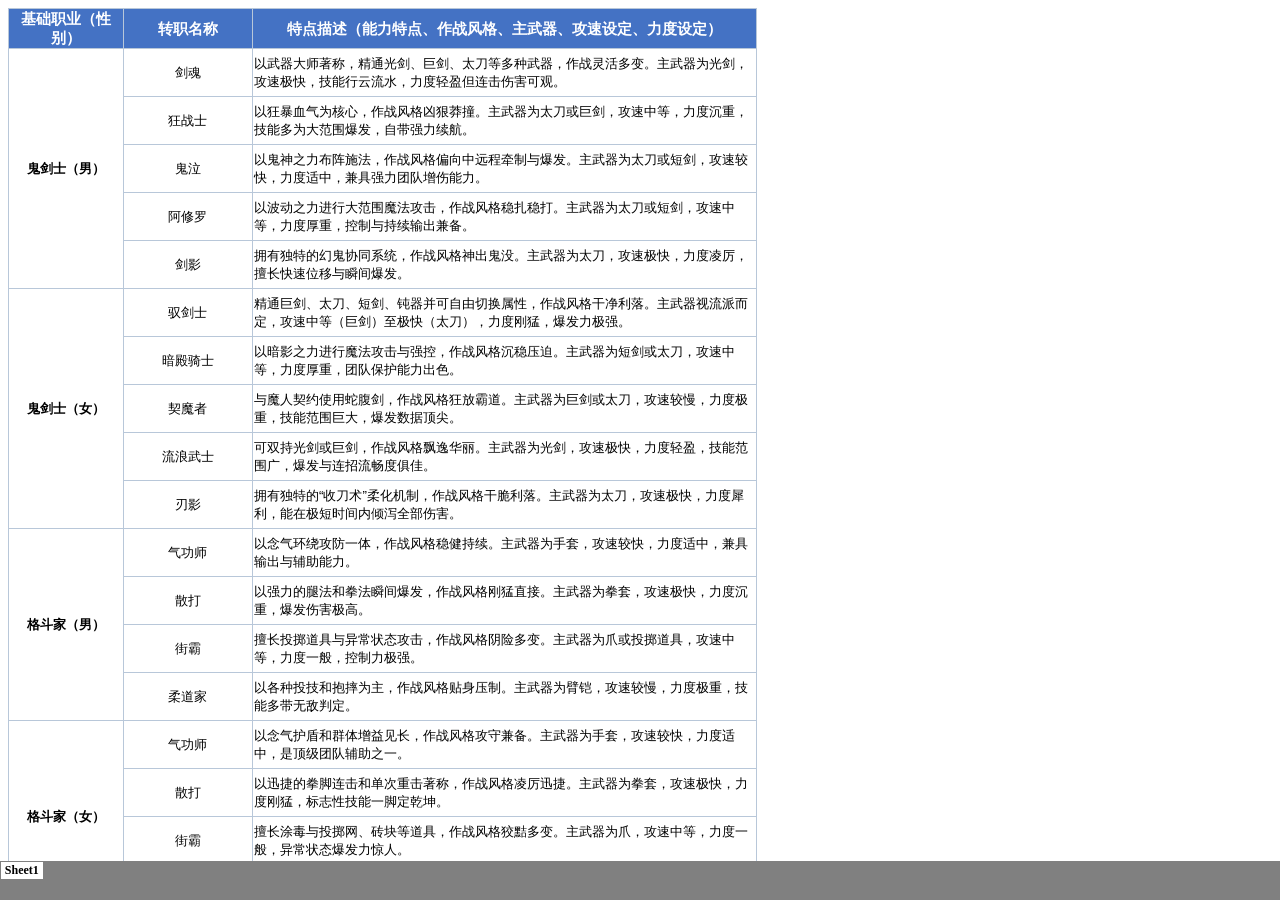
<file: docs/DNF职业转职表_排版版.htm>
<html xmlns:v="urn:schemas-microsoft-com:vml"
xmlns:o="urn:schemas-microsoft-com:office:office"
xmlns:x="urn:schemas-microsoft-com:office:excel"
xmlns="http://www.w3.org/TR/REC-html40">

<head>
<meta name="Excel Workbook Frameset">
<meta http-equiv=Content-Type content="text/html; charset=gb2312">
<meta name=ProgId content=Excel.Sheet>
<meta name=Generator content="Microsoft Excel 15">
<link rel=File-List href="DNFְҵתְ��_�Ű��.files/filelist.xml">
<![if !supportTabStrip]>
<link id="shLink" href="DNFְҵתְ��_�Ű��.files/sheet001.htm">

<link id="shLink">

<script language="JavaScript">
<!--
 var c_lTabs=1;

 var c_rgszSh=new Array(c_lTabs);
 c_rgszSh[0] = "Sheet1";



 var c_rgszClr=new Array(8);
 c_rgszClr[0]="window";
 c_rgszClr[1]="buttonface";
 c_rgszClr[2]="windowframe";
 c_rgszClr[3]="windowtext";
 c_rgszClr[4]="threedlightshadow";
 c_rgszClr[5]="threedhighlight";
 c_rgszClr[6]="threeddarkshadow";
 c_rgszClr[7]="threedshadow";

 var g_iShCur;
 var g_rglTabX=new Array(c_lTabs);

function fnGetIEVer()
{
 var ua=window.navigator.userAgent
 var msie=ua.indexOf("MSIE")
 if (msie>0 && window.navigator.platform=="Win32")
  return parseInt(ua.substring(msie+5,ua.indexOf(".", msie)));
 else
  return 0;
}

function fnBuildFrameset()
{
 var szHTML="<frameset rows=\"*,18\" border=0 width=0 frameborder=no framespacing=0>"+
  "<frame src=\""+document.all.item("shLink")[0].href+"\" name=\"frSheet\" noresize>"+
  "<frameset cols=\"54,*\" border=0 width=0 frameborder=no framespacing=0>"+
  "<frame src=\"\" name=\"frScroll\" marginwidth=0 marginheight=0 scrolling=no>"+
  "<frame src=\"\" name=\"frTabs\" marginwidth=0 marginheight=0 scrolling=no>"+
  "</frameset></frameset><plaintext>";

 with (document) {
  open("text/html","replace");
  write(szHTML);
  close();
 }

 fnBuildTabStrip();
}

function fnBuildTabStrip()
{
 var szHTML=
  "<html><head><style>.clScroll {font:8pt Courier New;color:"+c_rgszClr[6]+";cursor:default;line-height:10pt;}"+
  ".clScroll2 {font:10pt Arial;color:"+c_rgszClr[6]+";cursor:default;line-height:11pt;}</style></head>"+
  "<body onclick=\"event.returnValue=false;\" ondragstart=\"event.returnValue=false;\" onselectstart=\"event.returnValue=false;\" bgcolor="+c_rgszClr[4]+" topmargin=0 leftmargin=0><table cellpadding=0 cellspacing=0 width=100%>"+
  "<tr><td colspan=6 height=1 bgcolor="+c_rgszClr[2]+"></td></tr>"+
  "<tr><td style=\"font:1pt\">&nbsp;<td>"+
  "<td valign=top id=tdScroll class=\"clScroll\" onclick=\"parent.fnFastScrollTabs(0);\" onmouseover=\"parent.fnMouseOverScroll(0);\" onmouseout=\"parent.fnMouseOutScroll(0);\"><a>&#171;</a></td>"+
  "<td valign=top id=tdScroll class=\"clScroll2\" onclick=\"parent.fnScrollTabs(0);\" ondblclick=\"parent.fnScrollTabs(0);\" onmouseover=\"parent.fnMouseOverScroll(1);\" onmouseout=\"parent.fnMouseOutScroll(1);\"><a>&lt</a></td>"+
  "<td valign=top id=tdScroll class=\"clScroll2\" onclick=\"parent.fnScrollTabs(1);\" ondblclick=\"parent.fnScrollTabs(1);\" onmouseover=\"parent.fnMouseOverScroll(2);\" onmouseout=\"parent.fnMouseOutScroll(2);\"><a>&gt</a></td>"+
  "<td valign=top id=tdScroll class=\"clScroll\" onclick=\"parent.fnFastScrollTabs(1);\" onmouseover=\"parent.fnMouseOverScroll(3);\" onmouseout=\"parent.fnMouseOutScroll(3);\"><a>&#187;</a></td>"+
  "<td style=\"font:1pt\">&nbsp;<td></tr></table></body></html>";

 with (frames['frScroll'].document) {
  open("text/html","replace");
  write(szHTML);
  close();
 }

 szHTML =
  "<html><head>"+
  "<style>A:link,A:visited,A:active {text-decoration:none;"+"color:"+c_rgszClr[3]+";}"+
  ".clTab {cursor:hand;background:"+c_rgszClr[1]+";font:9pt ����;padding-left:3px;padding-right:3px;text-align:center;}"+
  ".clBorder {background:"+c_rgszClr[2]+";font:1pt;}"+
  "</style></head><body onload=\"parent.fnInit();\" onselectstart=\"event.returnValue=false;\" ondragstart=\"event.returnValue=false;\" bgcolor="+c_rgszClr[4]+
  " topmargin=0 leftmargin=0><table id=tbTabs cellpadding=0 cellspacing=0>";

 var iCellCount=(c_lTabs+1)*2;

 var i;
 for (i=0;i<iCellCount;i+=2)
  szHTML+="<col width=1><col>";

 var iRow;
 for (iRow=0;iRow<6;iRow++) {

  szHTML+="<tr>";

  if (iRow==5)
   szHTML+="<td colspan="+iCellCount+"></td>";
  else {
   if (iRow==0) {
    for(i=0;i<iCellCount;i++)
     szHTML+="<td height=1 class=\"clBorder\"></td>";
   } else if (iRow==1) {
    for(i=0;i<c_lTabs;i++) {
     szHTML+="<td height=1 nowrap class=\"clBorder\">&nbsp;</td>";
     szHTML+=
      "<td id=tdTab height=1 nowrap class=\"clTab\" onmouseover=\"parent.fnMouseOverTab("+i+");\" onmouseout=\"parent.fnMouseOutTab("+i+");\">"+
      "<a href=\""+document.all.item("shLink")[i].href+"\" target=\"frSheet\" id=aTab>&nbsp;"+c_rgszSh[i]+"&nbsp;</a></td>";
    }
    szHTML+="<td id=tdTab height=1 nowrap class=\"clBorder\"><a id=aTab>&nbsp;</a></td><td width=100%></td>";
   } else if (iRow==2) {
    for (i=0;i<c_lTabs;i++)
     szHTML+="<td height=1></td><td height=1 class=\"clBorder\"></td>";
    szHTML+="<td height=1></td><td height=1></td>";
   } else if (iRow==3) {
    for (i=0;i<iCellCount;i++)
     szHTML+="<td height=1></td>";
   } else if (iRow==4) {
    for (i=0;i<c_lTabs;i++)
     szHTML+="<td height=1 width=1></td><td height=1></td>";
    szHTML+="<td height=1 width=1></td><td></td>";
   }
  }
  szHTML+="</tr>";
 }

 szHTML+="</table></body></html>";
 with (frames['frTabs'].document) {
  open("text/html","replace");
  charset=document.charset;
  write(szHTML);
  close();
 }
}

function fnInit()
{
 g_rglTabX[0]=0;
 var i;
 for (i=1;i<=c_lTabs;i++)
  with (frames['frTabs'].document.all.tbTabs.rows[1].cells[fnTabToCol(i-1)])
   g_rglTabX[i]=offsetLeft+offsetWidth-6;
}

function fnTabToCol(iTab)
{
 return 2*iTab+1;
}

function fnNextTab(fDir)
{
 var iNextTab=-1;
 var i;

 with (frames['frTabs'].document.body) {
  if (fDir==0) {
   if (scrollLeft>0) {
    for (i=0;i<c_lTabs&&g_rglTabX[i]<scrollLeft;i++);
    if (i<c_lTabs)
     iNextTab=i-1;
   }
  } else {
   if (g_rglTabX[c_lTabs]+6>offsetWidth+scrollLeft) {
    for (i=0;i<c_lTabs&&g_rglTabX[i]<=scrollLeft;i++);
    if (i<c_lTabs)
     iNextTab=i;
   }
  }
 }
 return iNextTab;
}

function fnScrollTabs(fDir)
{
 var iNextTab=fnNextTab(fDir);

 if (iNextTab>=0) {
  frames['frTabs'].scroll(g_rglTabX[iNextTab],0);
  return true;
 } else
  return false;
}

function fnFastScrollTabs(fDir)
{
 if (c_lTabs>16)
  frames['frTabs'].scroll(g_rglTabX[fDir?c_lTabs-1:0],0);
 else
  if (fnScrollTabs(fDir)>0) window.setTimeout("fnFastScrollTabs("+fDir+");",5);
}

function fnSetTabProps(iTab,fActive)
{
 var iCol=fnTabToCol(iTab);
 var i;

 if (iTab>=0) {
  with (frames['frTabs'].document.all) {
   with (tbTabs) {
    for (i=0;i<=4;i++) {
     with (rows[i]) {
      if (i==0)
       cells[iCol].style.background=c_rgszClr[fActive?0:2];
      else if (i>0 && i<4) {
       if (fActive) {
        cells[iCol-1].style.background=c_rgszClr[2];
        cells[iCol].style.background=c_rgszClr[0];
        cells[iCol+1].style.background=c_rgszClr[2];
       } else {
        if (i==1) {
         cells[iCol-1].style.background=c_rgszClr[2];
         cells[iCol].style.background=c_rgszClr[1];
         cells[iCol+1].style.background=c_rgszClr[2];
        } else {
         cells[iCol-1].style.background=c_rgszClr[4];
         cells[iCol].style.background=c_rgszClr[(i==2)?2:4];
         cells[iCol+1].style.background=c_rgszClr[4];
        }
       }
      } else
       cells[iCol].style.background=c_rgszClr[fActive?2:4];
     }
    }
   }
   with (aTab[iTab].style) {
    cursor=(fActive?"default":"hand");
    color=c_rgszClr[3];
   }
  }
 }
}

function fnMouseOverScroll(iCtl)
{
 frames['frScroll'].document.all.tdScroll[iCtl].style.color=c_rgszClr[7];
}

function fnMouseOutScroll(iCtl)
{
 frames['frScroll'].document.all.tdScroll[iCtl].style.color=c_rgszClr[6];
}

function fnMouseOverTab(iTab)
{
 if (iTab!=g_iShCur) {
  var iCol=fnTabToCol(iTab);
  with (frames['frTabs'].document.all) {
   tdTab[iTab].style.background=c_rgszClr[5];
  }
 }
}

function fnMouseOutTab(iTab)
{
 if (iTab>=0) {
  var elFrom=frames['frTabs'].event.srcElement;
  var elTo=frames['frTabs'].event.toElement;

  if ((!elTo) ||
   (elFrom.tagName==elTo.tagName) ||
   (elTo.tagName=="A" && elTo.parentElement!=elFrom) ||
   (elFrom.tagName=="A" && elFrom.parentElement!=elTo)) {

   if (iTab!=g_iShCur) {
    with (frames['frTabs'].document.all) {
     tdTab[iTab].style.background=c_rgszClr[1];
    }
   }
  }
 }
}

function fnSetActiveSheet(iSh)
{
 if (iSh!=g_iShCur) {
  fnSetTabProps(g_iShCur,false);
  fnSetTabProps(iSh,true);
  g_iShCur=iSh;
 }
}

 window.g_iIEVer=fnGetIEVer();
 if (window.g_iIEVer>=4)
  fnBuildFrameset();
//-->
</script>
<![endif]><!--[if gte mso 9]><xml>
 <x:ExcelWorkbook>
  <x:ExcelWorksheets>
   <x:ExcelWorksheet>
    <x:Name>Sheet1</x:Name>
    <x:WorksheetSource HRef="DNFְҵתְ��_�Ű��.files/sheet001.htm"/>
   </x:ExcelWorksheet>
  </x:ExcelWorksheets>
  <x:Stylesheet HRef="DNFְҵתְ��_�Ű��.files/stylesheet.css"/>
  <x:WindowHeight>16776</x:WindowHeight>
  <x:WindowWidth>30936</x:WindowWidth>
  <x:WindowTopX>32767</x:WindowTopX>
  <x:WindowTopY>32767</x:WindowTopY>
  <x:ProtectStructure>False</x:ProtectStructure>
  <x:ProtectWindows>False</x:ProtectWindows>
 </x:ExcelWorkbook>
</xml><![endif]-->
</head>

<frameset rows="*,39" border=0 width=0 frameborder=no framespacing=0>
 <frame src="DNFְҵתְ��_�Ű��.files/sheet001.htm" name="frSheet">
 <frame src="DNFְҵתְ��_�Ű��.files/tabstrip.htm" name="frTabs" marginwidth=0 marginheight=0>
 <noframes>
  <body>
   <p>��ҳ��ʹ���˿�ܣ��������������֧�ֿ�ܡ�</p>
  </body>
 </noframes>
</frameset>
</html>
</file>
